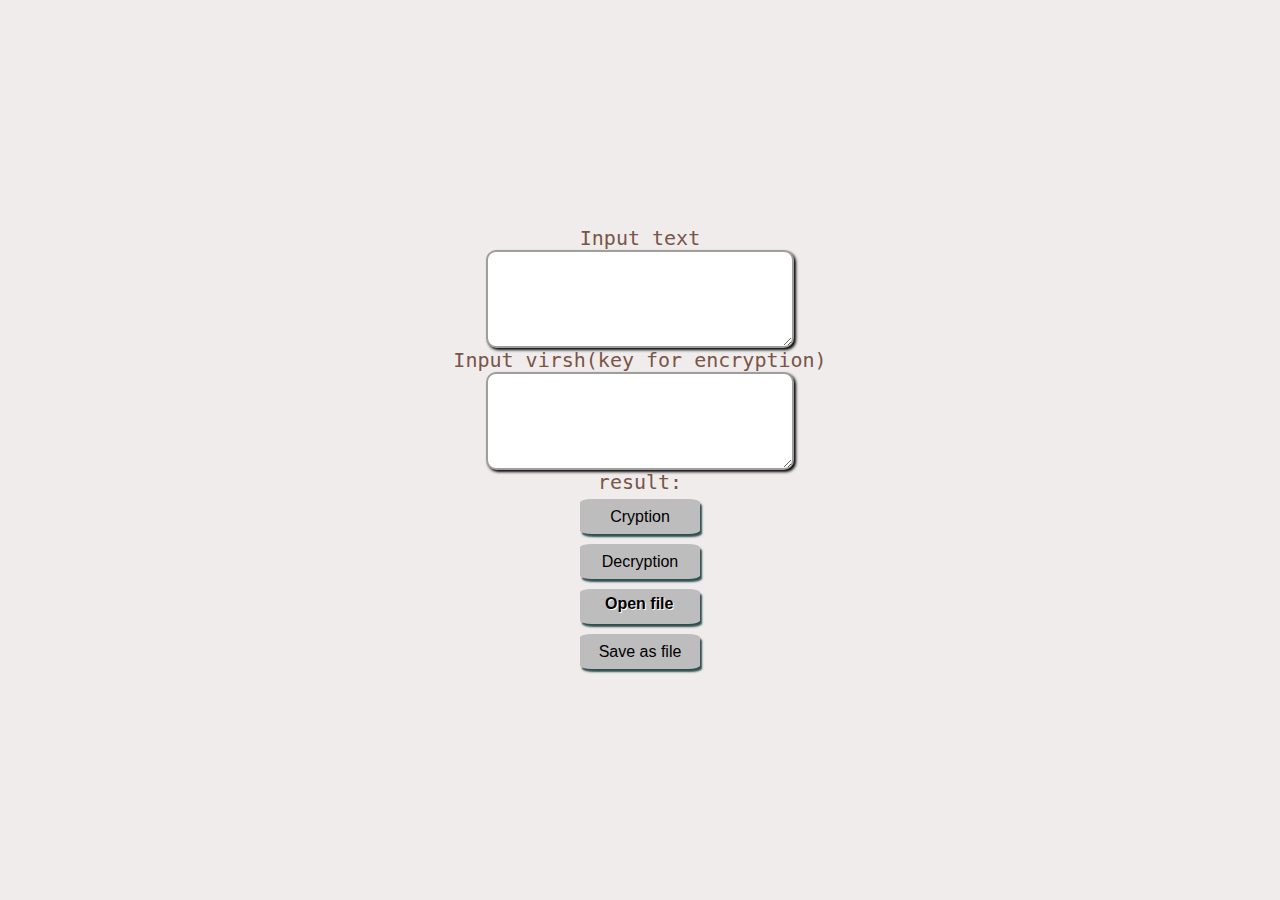
<file: index.html>
<!DOCTYPE html>
<html>
<head>
    <meta charset="UTF-8">
    <title>Cryption</title>
    <meta http-equiv="Content-Security-Policy" content="script-src 'self' 'unsafe-inline';" />
    <link rel="stylesheet" href="style.css">
</head>
<body>
    
   

    
    <label for="text">Input text</label>
    <textarea  class="text"></textarea>
    <label for="key">Input virsh(key for encryption) </label>
    <textarea  class="text" id="gama"></textarea>
    <label for="result">result:</label>
    <div  class="result"></div>
    <button class="buttonCrip" onclick="Button(true)">Cryption</button>
    
    <button  class="buttonCrip"  onclick="Button(false)">Decryption</button>
    <input class="buttonCrip custom-file-input" type="file" onchange="openFile(this)" ></button>
    <button class="buttonCrip" onclick="onDownloadBtnClick()">Save as file </button>
    <div id="alertV"><span id="textAlert">Missing char: </span><span id="btnAler" onclick="DisAlert()">Close</span></div>
    <script src="book.js"></script>
    <script src = "render.js"></script>
</body>

   


</html>
</file>
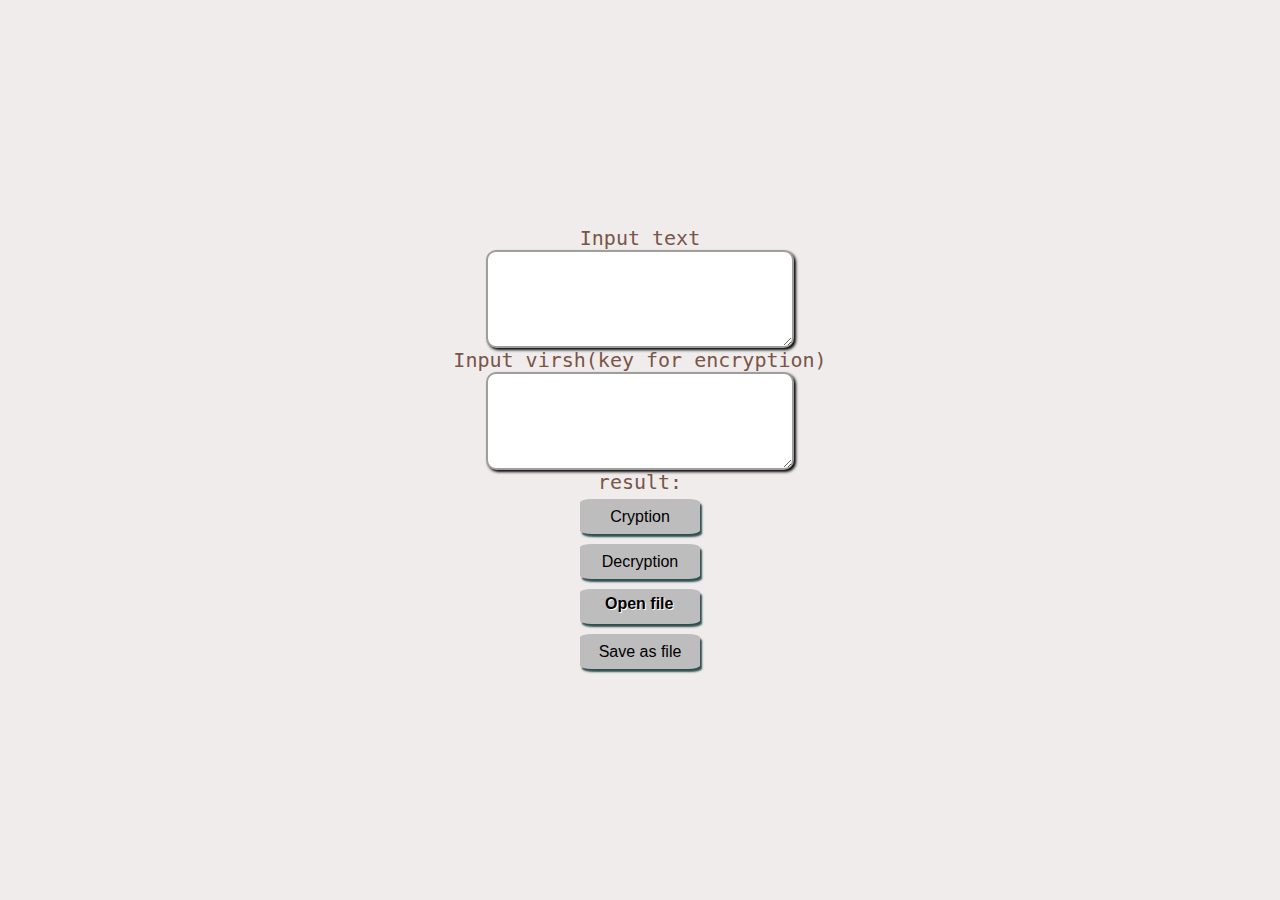
<file: book.html>
<!DOCTYPE html>
<html>
<head>
    <meta charset="UTF-8">
    <title>Cryption</title>
    <meta http-equiv="Content-Security-Policy" content="script-src 'self' 'unsafe-inline';" />
    <link rel="stylesheet" href="style.css">
</head>
<body>
    
   

    
    <label for="text">Input text</label>
    <textarea  class="text"></textarea>
    <label for="key">Input virsh(key for encryption) </label>
    <textarea  class="text" id="gama"></textarea>
    <label for="result">result:</label>
    <div  class="result"></div>
    <button class="buttonCrip" onclick="Button(true)">Cryption</button>
    
    <button  class="buttonCrip"  onclick="Button(false)">Decryption</button>
    <input class="buttonCrip custom-file-input" type="file" onchange="openFile(this)" ></button>
    <button class="buttonCrip" onclick="onDownloadBtnClick()">Save as file </button>
    <div id="alertV"><span id="textAlert">Missing char: </span><span id="btnAler" onclick="DisAlert()">Close</span></div>
    <script src="book.js"></script>
    <script src = "render.js"></script>
</body>

   


</html>
</file>
<file: style.css>
.icon{
  position:absolute;
  top:40px;
  left: 40px;
  border-radius: 100%;
  border:solid black 2px;
  width:60px;
  height:60px;
}
#btnAler{
  padding: 5px 10px;
  background-color: #9e9e9e;
  font-weight: bold;
}
#GenKey{
  padding: 5px 5px;
  background-color: #9e9e9e;
  font-weight: bold;
  position: absolute;
  top:50%;
  left:40px;
}
#alertV{
  height: 200px;
  width: 300px;
  position: absolute;
  top: 15px;
  display: none;
  border-radius: 17px;
  border: 2px solid darkgrey;
  box-shadow: 2px 2px 2px black;
  right: calc(50% - 150px);
  background-color: antiquewhite;
  align-content: flex-start;
  justify-content: flex-start;
  flex-direction: column;
  align-items: center;
}
.text{
    width: 300px;
    height: 90px;
    border-radius: 10px;
    /* background-color: #F0ECEC; */
    border: 2px solid #9e9e9e;
    box-shadow: 2px 2px 3px black;
}
.custom-file-input::-webkit-file-upload-button {
    visibility: hidden;
  }
  .custom-file-input::before {
    content: 'Open file';
    display: inline-block;
    background: linear-gradient(top, #f9f9f9, #e3e3e3);
    /* border: 1px solid #999; */
    border-radius: 3px;
    padding: 6px 25px;
    outline: none;
    white-space: nowrap;
    -webkit-user-select: none;
    cursor: pointer;
    color: black;
    text-align: center;
    text-shadow: 1px 1px #fff;
    font-weight: 700;
  }
  .custom-file-input:hover::before {
    border-color: black;
  }
  .custom-file-input:active::before {
    background: -webkit-linear-gradient(top, #e3e3e3, #f9f9f9);
  }
.result{
    width:400px;
    color:black;
    font-weight: bold;
}
.btnFile{
    position:absolute;
}
.buttonCrip{
    width: 120px;
    height: 35px;
    font-size: 16px;
    background-color: #bdbdbd;
    border-radius: 10%;
    border: 0px;
    box-shadow: 2px 3px 2px darkslategrey;
    margin: 5px;
}
html,body{
    text-align: center;
    display: flex;
    justify-content: center;
    align-items: center;
    height: 100%;
    color: #795548;
    font-size: 20px;
    font-family: monospace;
    flex-direction: column;
    background-color: #f0ecec;
}
body{
    background-color: #d2691e00;
}
</file>
